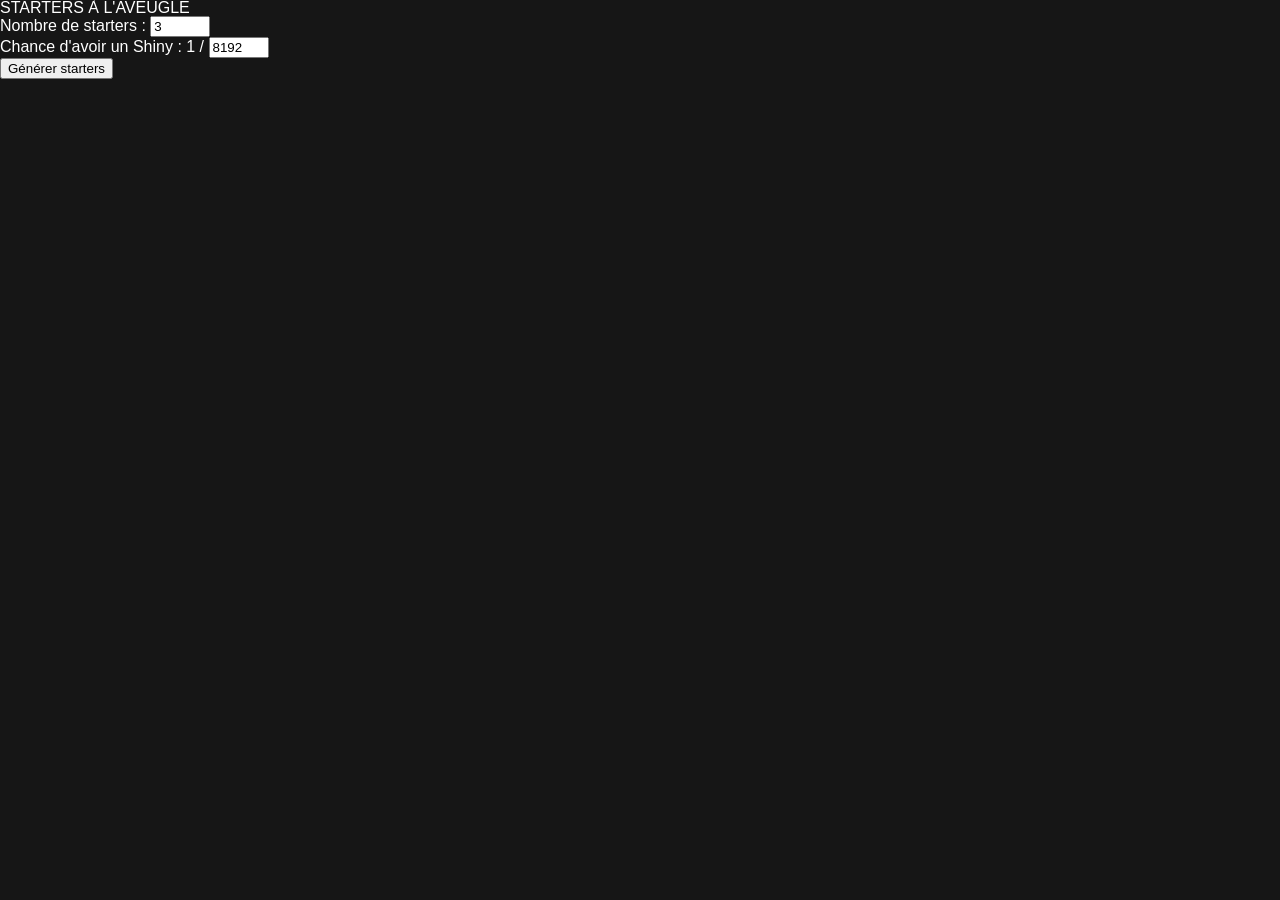
<file: index.html>
<link rel="stylesheet" href="index.css">

<link href="pokemon.html" rel="import" />


<body>

<h1>STARTERS À L'AVEUGLE</h1>


<p>Nombre de starters : <input type="number" value="3" min="0" id="starter_nb" name="starter_nb"></p>

<p>Chance d'avoir un Shiny : 1 / <input type="number" value="8192" min="1" id="shiny_chance" name="shiny_chance"></p>

<button onclick="generate()" class="generate_pokemons" type="button">Générer starters</button>

<br>

<div id='pokemons'></div>


<script type="text/javascript" src="test.js"></script>
</body>
</file>
<file: index.css>
/* http://meyerweb.com/eric/tools/css/reset/ 
   v2.0 | 20110126
   License: none (public domain)
*/

html, body, div, span, applet, object, iframe,
h1, h2, h3, h4, h5, h6, p, blockquote, pre,
a, abbr, acronym, address, big, cite, code,
del, dfn, em, img, ins, kbd, q, s, samp,
small, strike, strong, sub, sup, tt, var,
b, u, i, center,
dl, dt, dd, ol, ul, li,
fieldset, form, label, legend,
table, caption, tbody, tfoot, thead, tr, th, td,
article, aside, canvas, details, embed, 
figure, figcaption, footer, header, hgroup, 
menu, nav, output, ruby, section, summary,
time, mark, audio, video {
	margin: 0;
	padding: 0;
	border: 0;
	font-size: 100%;
	font: inherit;
	vertical-align: baseline;
  font-family: sans-serif;
}
/* HTML5 display-role reset for older browsers */
article, aside, details, figcaption, figure, 
footer, header, hgroup, menu, nav, section {
	display: block;
}
body {
	line-height: 1;
}
ol, ul {
	list-style: none;
}
blockquote, q {
	quotes: none;
}
blockquote:before, blockquote:after,
q:before, q:after {
	content: '';
	content: none;
}
table {
	border-collapse: collapse;
	border-spacing: 0;
}





body {
    background-color: rgb(22, 22, 22);
    color: white;
}

input {
  width: 60px;
  height: min-content;
}

.pokemon {
    background-color: rgb(34, 34, 34);
    border-radius: 30px;
    border : 1px solid rgb(131, 131, 131);
    text-align: center;
    flex: 1;
    margin: 20px;
}

.pokemon > :last-child {
  padding-bottom: 10px;
}

#pokemons {
  width: 100%;
  display: inline-grid;
  grid-template-columns: 1fr 1fr 1fr;
}

.pkmn_type1, .pkmn_type2 {
  display: inline-block;
}


.pkmn_sprite {
    width: 70%;
}
</file>
